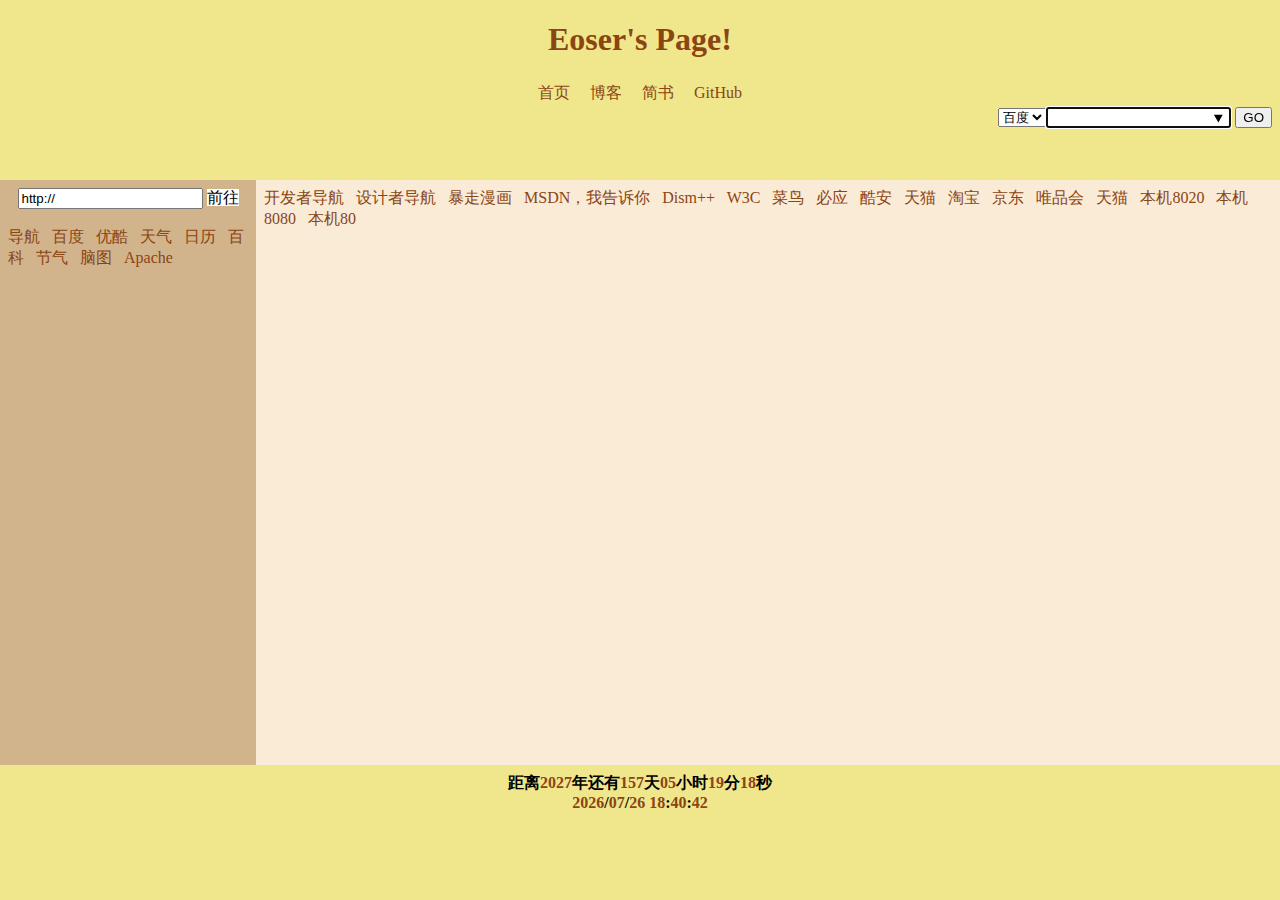
<file: index.html>
<!DOCTYPE html>
<html>
	<head>
		<meta charset="utf-8" />
		<title>Eoser's Page!</title>
		<link type="text/css" href="css/them.css" />
	</head>
	<frameset rows="20%,*,15%" border="">
		<frame neme="top" src="html/top.html" scrolling="no" />
		<frameset name="body" cols="20%,*">
			<frame name="left" src="html/left.html" />
			<frame name="right" src="html/right.html" />
		</frameset>
		<frame neme="foot" src="html/foot.html" scrolling="no" />
	</frameset>
</html>
</file>
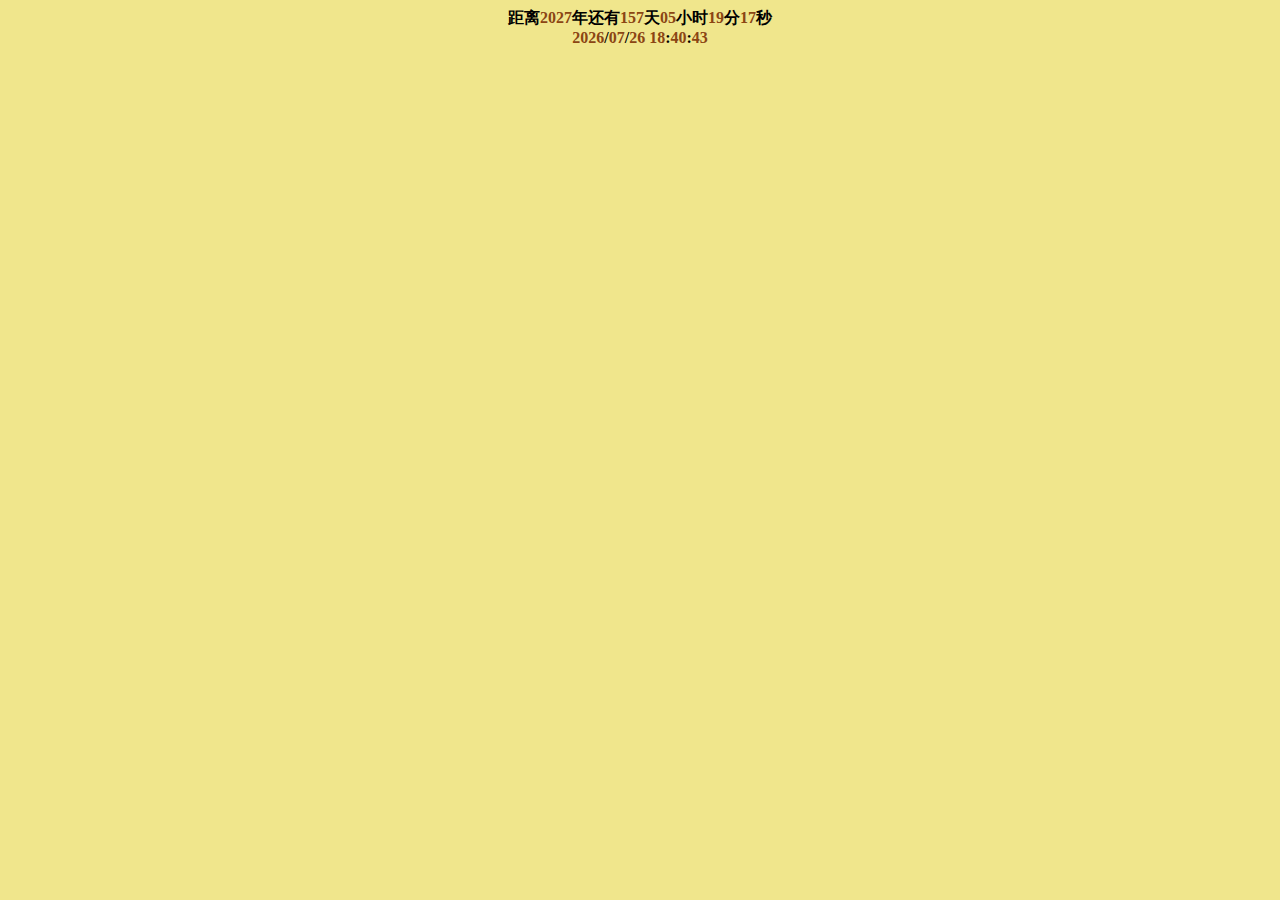
<file: html/foot.html>
<!DOCTYPE html>
<html>
	<head>
		<meta charset="UTF-8">
		<title>页脚</title>
		<script type="text/javascript" src="../js/foot.js" >
		</script>
		<link rel="stylesheet" href="../css/them.css" />
	</head>
	<body bgcolor="khaki">
		<div align="center">
			<strong style="color:#8B4513;" id="newYear"></strong>
			<br />
			<strong style="color:#8B4513;" id="nowTime"></strong>
			<script>
				whenNewYear();
				showTime();
			</script>
		</div>
	</body>
</html>
</file>
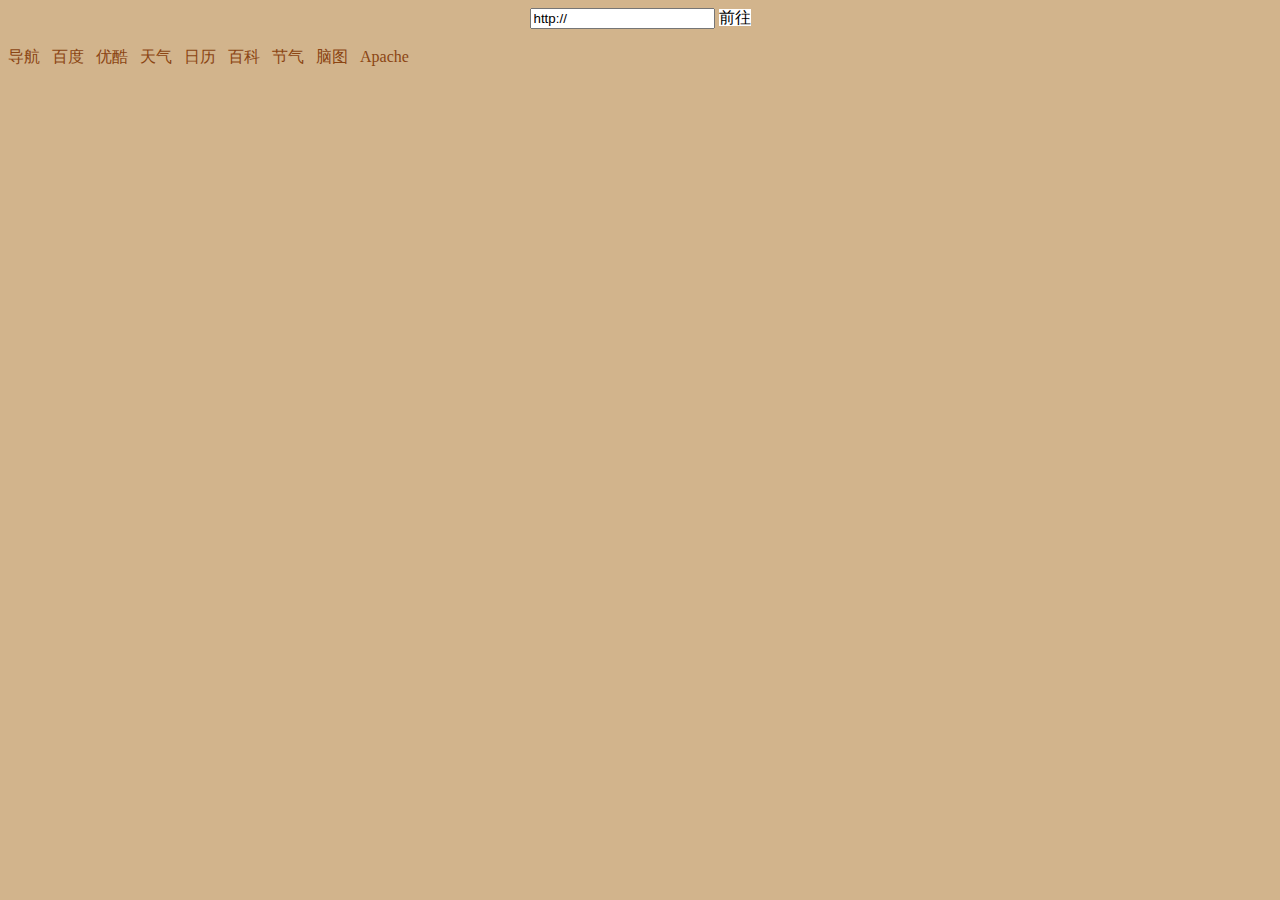
<file: html/left.html>
<!DOCTYPE html>
<html>
	<head>
		<meta charset="UTF-8">
		<title>Left</title>	
		<link rel="stylesheet" href="../css/them.css" />
		<script type="text/javascript" src="../js/left.js" >
		</script>
	</head>
	<body bgcolor="tan">
		<center>
		<input id="htppurl" type="url" name="getorpost" value="http://"/>
		<a onclick="goToHtml(this);" style="border-color: #ffffff;background-color: #ffffff;">前往</a>
		</center>
		<br />
		<a href="right.html" target="right">导航</a>
		&nbsp;
		<a href="http://www.baidu.com" target="right">百度</a>
		&nbsp;
		<a href="http://www.youku.com" target="right">优酷</a>
		&nbsp;
		<a href="http://weather.html5.qq.com/" target="right">天气</a>
		&nbsp;
		<a href="http://baidu365.duapp.com/uc/Calendar.html" target="right">日历</a>
		&nbsp;
		<a href="https://wapbaike.baidu.com" target="right">百科</a>
		&nbsp;
		<a href="http://m.46644.com/jieqi/" target="right">节气</a>
		&nbsp;
		<a href="http://naotu.baidu.com/home" target="right">脑图</a>
		&nbsp;
		<a href="http://www.apache.org/" target="right">Apache</a>
		<!--&nbsp;
		<a href="" target="right">？</a>-->
		
	</body>
</html>
</file>
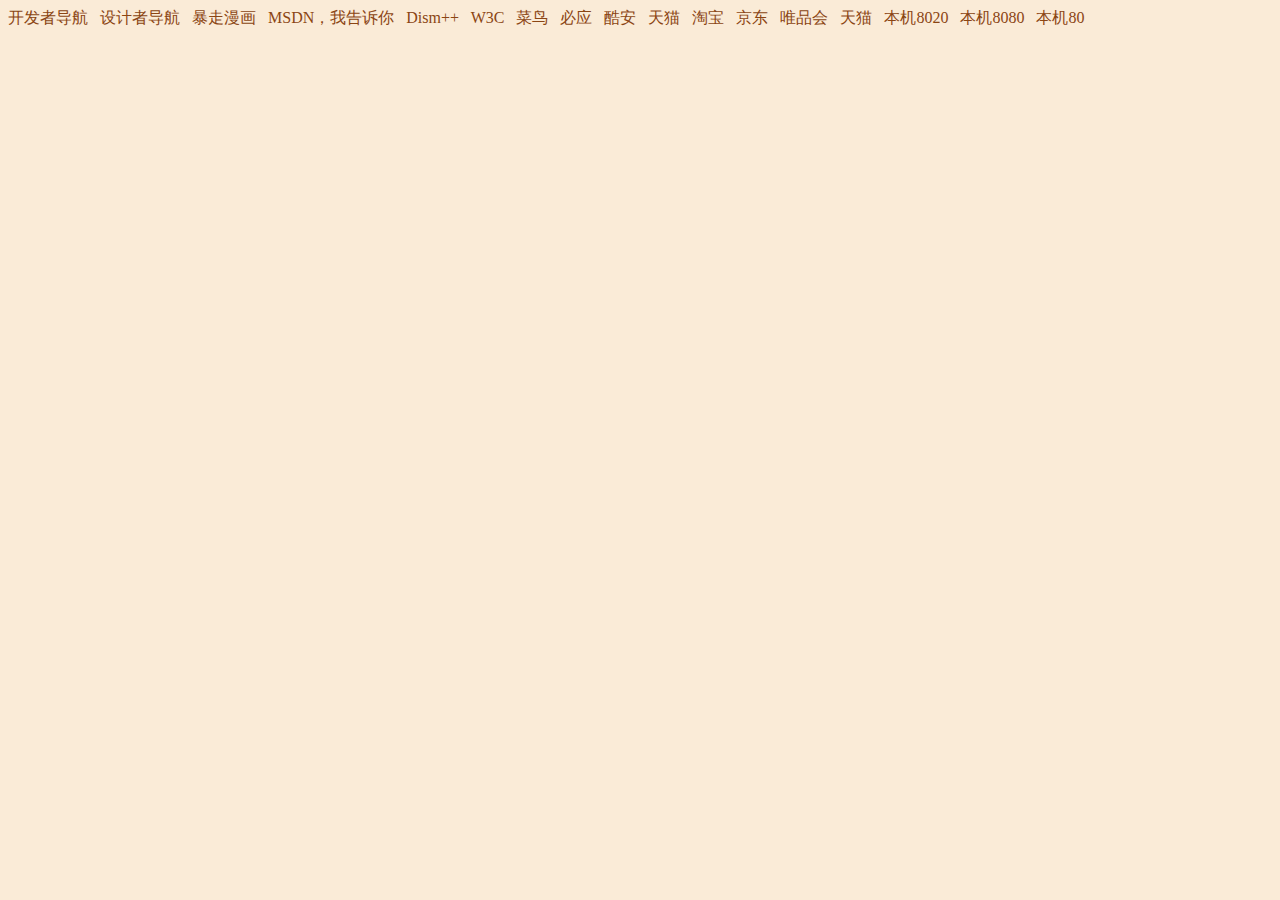
<file: html/right.html>
<!DOCTYPE html>
<html>
	<head>
		<meta charset="UTF-8">
		<title>Right</title>
		<link rel="stylesheet" href="../css/them.css" />
	</head>
	<body bgcolor="antiquewhite">
		<a href="http://www.alloyteam.com/nav/" target="_blank">开发者导航</a>
		&nbsp;
		<a href="https://www.seeseed.com/" target="_blank">设计者导航</a>
		&nbsp;
		<a href="http://m.baozoumanhua.com/" target="_blank">暴走漫画</a>
		&nbsp;
		<a href="https://msdn.itellyou.cn/" target="_blank">MSDN，我告诉你</a>
		&nbsp;
		<a href="http://www.chuyu.me/" target="_blank">Dism++</a>
		&nbsp;
		<a href="http://www.w3school.com.cn/" target="_blank">W3C</a>
		&nbsp;
		<a href="http://www.runoob.com/" target="_blank">菜鸟</a>
		&nbsp;
		<a href="https://www.bing.com/" target="_blank">必应</a>
		&nbsp;
		<a href="https://www.coolapk.com/" target="_blank">酷安</a>
		&nbsp;
		<a href="https://www.tmall.com/" target="_blank">天猫</a>
		&nbsp;
		<a href="https://www.taobao.com/" target="_blank">淘宝</a>
		&nbsp;
		<a href="https://www.jd.com/" target="_blank">京东</a>
		&nbsp;
		<a href="http://www.vip.com/" target="_blank">唯品会</a>
		&nbsp;
		<a href="https://www.tmall.com/" target="_blank">天猫</a>
		&nbsp;
		<a href="http://localhost:8020/" target="_blank">本机8020</a>
		&nbsp;
		<a href="http://localhost:8080/" target="_blank">本机8080</a>
		&nbsp;
		<a href="http://localhost/" target="_blank">本机80</a>
	</body>
</html>
</file>
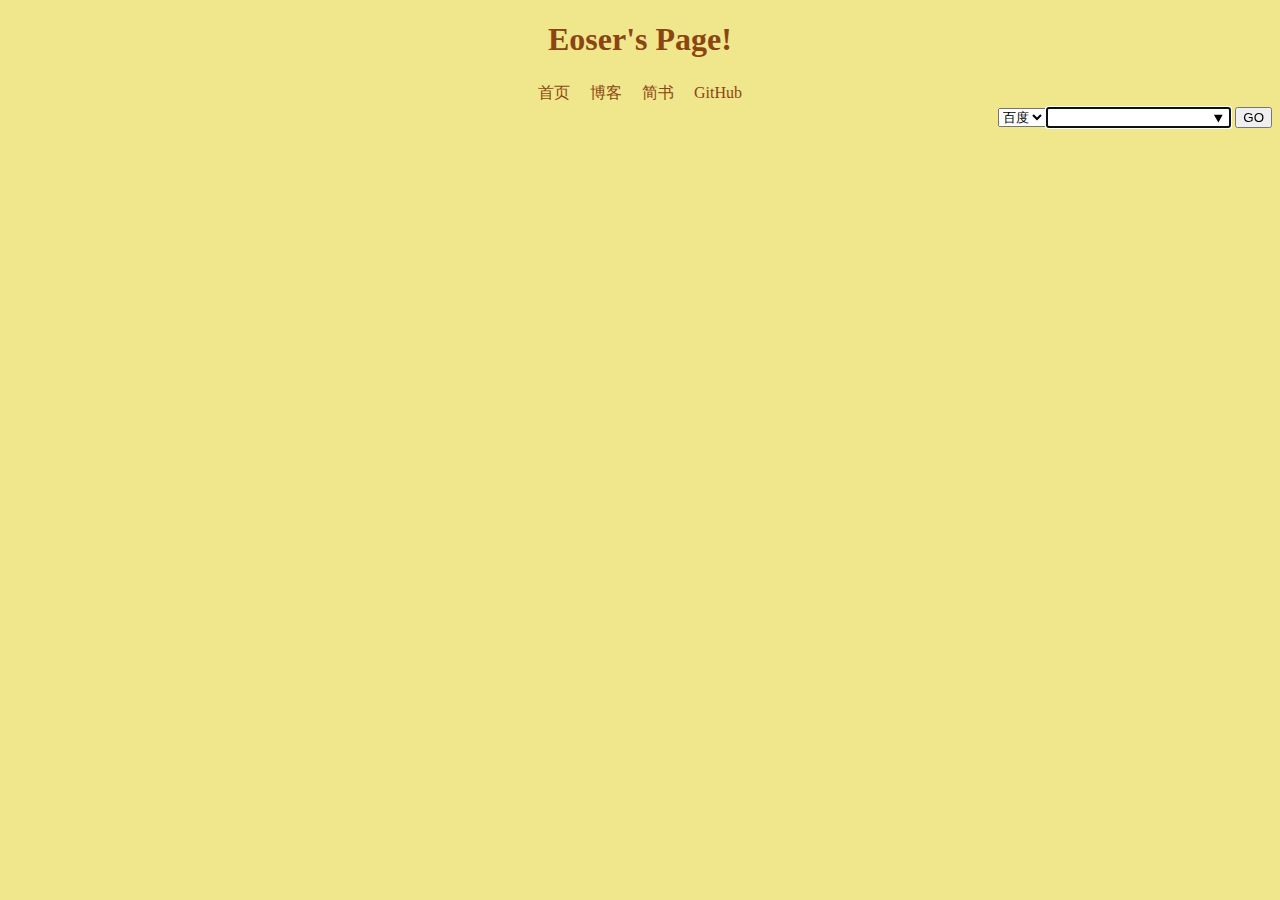
<file: html/top.html>
<!DOCTYPE html>
<html>

	<head>
		<meta charset="UTF-8">
		<title>top</title>
		<script type="text/javascript" src="../js/top.js">
		</script>
		<link rel="stylesheet" href="../css/them.css" />
	</head>

	<body bgcolor="khaki">
		<h1 align="center"><font color="saddlebrown">Eoser's Page!</font></h1>
		<div align="center">
			<table>
				<tr>
					<td>
						<a href="../index.html" target="_top">首页</a>
						<b>&nbsp;&nbsp;&nbsp;</b>
					</td>
					<td>
						<a href="http://blog.eoser.wang" target="_blank">博客</a>
						<b>&nbsp;&nbsp;&nbsp;</b>
					</td>
					<td>
						<a href="https://www.jianshu.com/u/3c444d0a738f" target="_blank">简书</a>
						<b>&nbsp;&nbsp;&nbsp;</b>
					</td>
					<td>
						<a href="https://github.com/eoser" target="_blank">GitHub</a>
					</td>
				</tr>
			</table>
		</div>
		<div align="right">
			<form action="https://www.baidu.com/s" target="right" method="get" id="searchs" >
				<select onclick="actionChange(this);" id="chooseSearch">
					<option value="https://www.baidu.com/s" setName="wd" selected="selected">百度</option>
					<option value="https://www.bing.com/search" setName="q">必应</option>
					<option value="https://www.sogou.com/web" setName="query">搜狗</option>
					<option value="https://www.so.com/s" setName="q">360</option>
					<option value="https://s.taobao.com/search" setName="q">淘宝</option>
					<option value="http://dict.youdao.com/search" setName="q">有道</option>
					<option value="http://ss.chaoxing.com/search" setName="sw">超星</option>
					<option value="http://xueshu.baidu.com/s" setName="wd">学术</option>
					<option value="http://www.sounong.net/cerulean/comp.jsp" setName="q">农业</option>
					<option value="http://rj.baidu.com/search/index/" setName="kw">软件</option>
					<option value="http://search.efu.com.cn/Search.aspx" setName="keyword">服装</option>
					<option value="http://www.xilinjie.com/s" setName="q">西盘</option>
					<option value="http://www.pansou.com/" setName="q">P盘</option>
					<option value="http://mi.talkingdata.com/search.html" setName="keyword">移观</option>
					<option value="http://ly.so.com/s" setName="q">良医</option>
					<option value="http://mingyi.sogou.com/mingyi" setName="query">眀医</option>
					<option value="http://www.chinaso.com/search/pagesearch.htm" setName="q">中国</option>
					<option value="http://s.wenjian.net/s.php" setName="t">FTP</option>
					<option value="https://www.google.com/search" setName="q">谷歌</option>
					<input list="often" type="search" name="wd" id="goInput" autofocus>
					<datalist id="often">
						<option value="天气"></option>
					</datalist>
					<input type="submit" value="GO">
			</form>
		</div>
	</body>

</html>
</file>
<file: css/them.css>
a:hover {
	color: pink;
}

a{
	text-decoration: none;
}

a:link {
	color: #8B4513;
}

a:active {
	color: #FFFF00;
}

a:visited {
	color: #8B4513;
}
</file>
